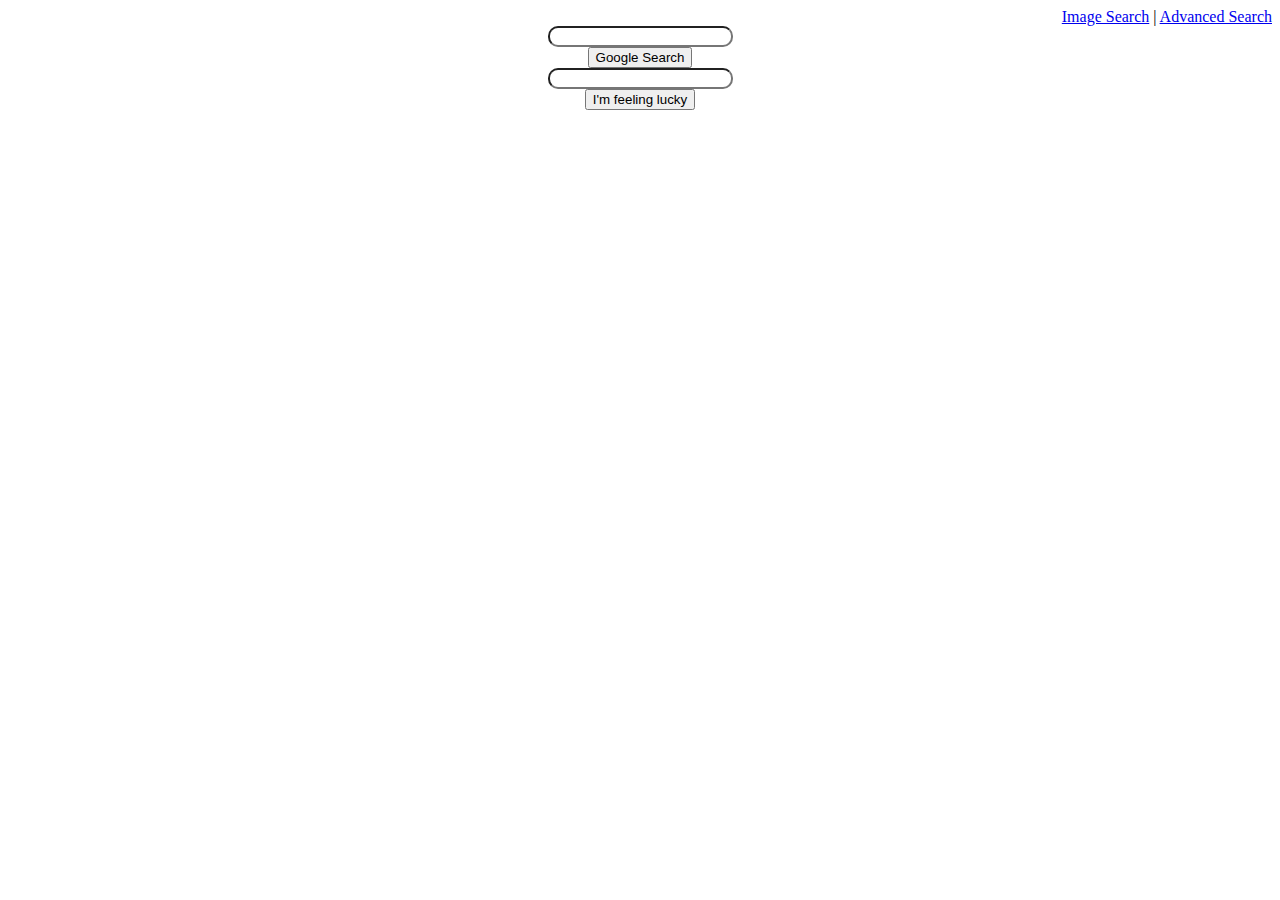
<file: index.html>
<!DOCTYPE html>
<html lang="en">
    <head>
        <title>Google Search</title>
    </head>
    <body>
        <div style="text-align: right;">
            <a href="imagesearch.html">Image Search</a> | <a href="advancedsearch.html">Advanced Search</a>
        </div>

        <div style="text-align: center;">
            <form action="https://www.google.com/search">
                <div>
                    <input type="text" style="border-radius: 10px;" name="q">            
                </div>
                <input type="submit" value="Google Search">
            </form>
        </div>

        <div style="text-align: center;">
            <form action="https://www.google.com/search">
                <div>
                    <input type="text" style="border-radius: 10px;" name="q">          
                    <input type="hidden" name="btnI"  value="I'm Feeling Lucky">            
                </div>
                <input type="submit" value="I'm feeling lucky">
            </form>
        </div>

    </body>
</html>
</file>
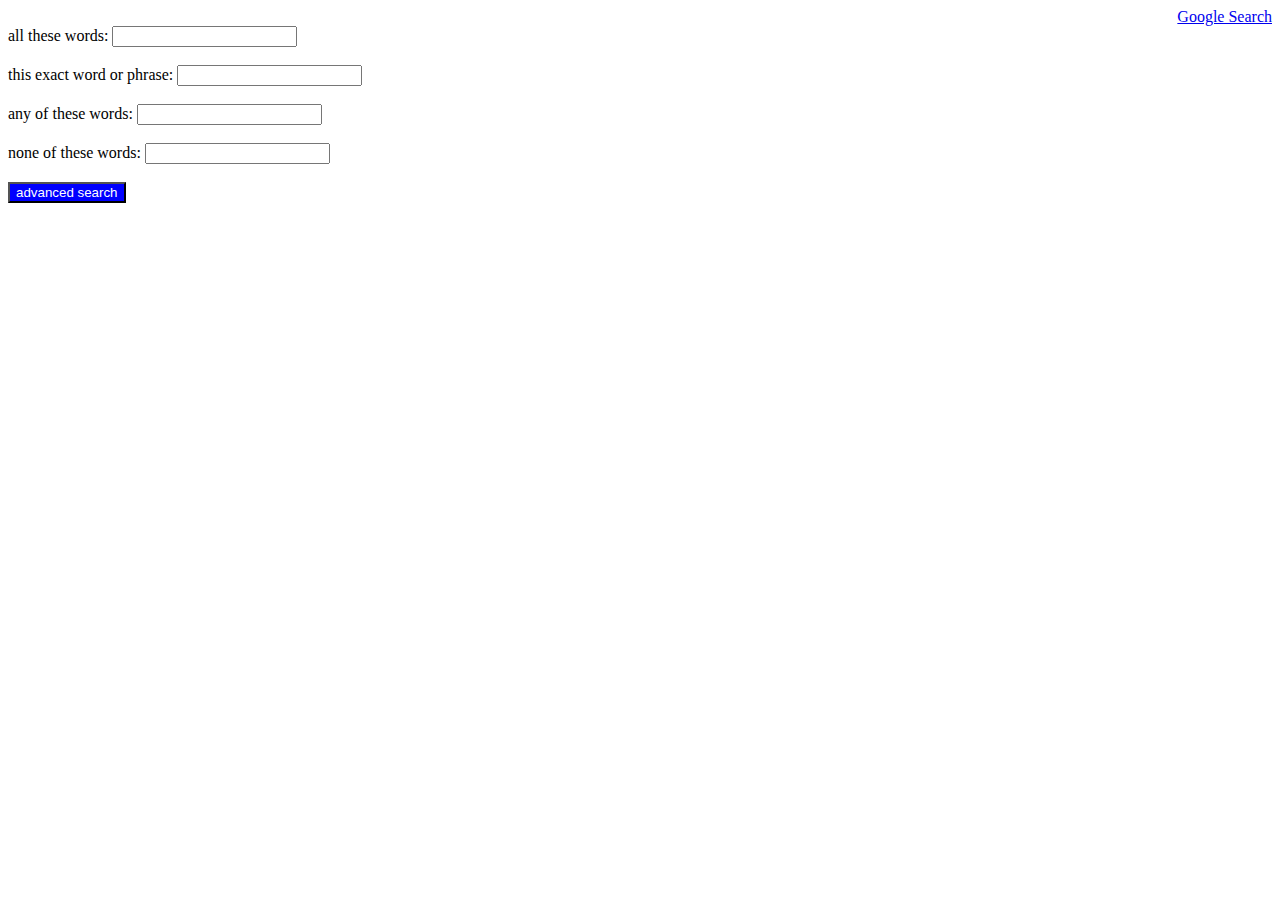
<file: advancedsearch.html>
<!DOCTYPE html>
<html lang="en">
    <head>
        <title>Advanced Search</title>
    </head>
    <body>
        <div style="text-align: right;">
            <a href="index.html">Google Search</a>
        </div>
        <!--<div style="text-align: left;">
            <form action="https://www.google.com/search">
                <div>
                    <input type="text" name="as_q">
                    <input type="hidden" name="as_qdr" value="all">
                </div>

                <input type="submit" value="Match All">
            </form>
        </div>
        
        <div style="text-align: left;">
            <form action="https://www.google.com/search">
                <div>
                    <input type="hidden" name="as_q">
                    <input type="text" name="as_eqp">
                    <input type="hidden" name="as_oq">
                    <input type="hidden" name="as_eq">
                    <input type="hidden" name="as_nlo">
                    <input type="hidden" name="as_nhi">
                    <input type="hidden" name="lr">
                    <input type="hidden" name="cr">
                    <input type="hidden" name="as_qdr" value="all">
                    <input type="hidden" name="as_sitesearch">
                    <input type="hidden" name="as_occt" value="any">
                    <input type="hidden" name="as_filetype">
                    <input type="hidden" name="tbs">
                </div>

                <input type="submit" value="Match Exact">
            </form>
        </div>  -->
        
        <form action="https://google.com/search" name="f">
            <div class="field">
                <label for="field1">all these words:</label>
                <input type="text" class="textinput" id="field1" value=""  name="as_q">
            </div>
            <br>
            <div class="field">
                <label for="field2">this exact word or phrase: </label>
                <input type="text" class="textinput" id="field2" value=""  name="as_epq">
            </div>
            <br>
            <div class="field">
                <label for="field3">any of these words: </label>
                <input type="text" class="textinput" id="field3" value=""  name="as_oq">
            </div>
            <br>
            <div class="field">
                <label for="field4">none of these words: </label>
                <input type="text" class="textinput" id="field4" value=""  name="as_eq">
            </div>
            <br>
            <input type="submit" value="advanced search"  style="background-color: blue; color: white;">
        </form>
    </body>
</html>
</file>
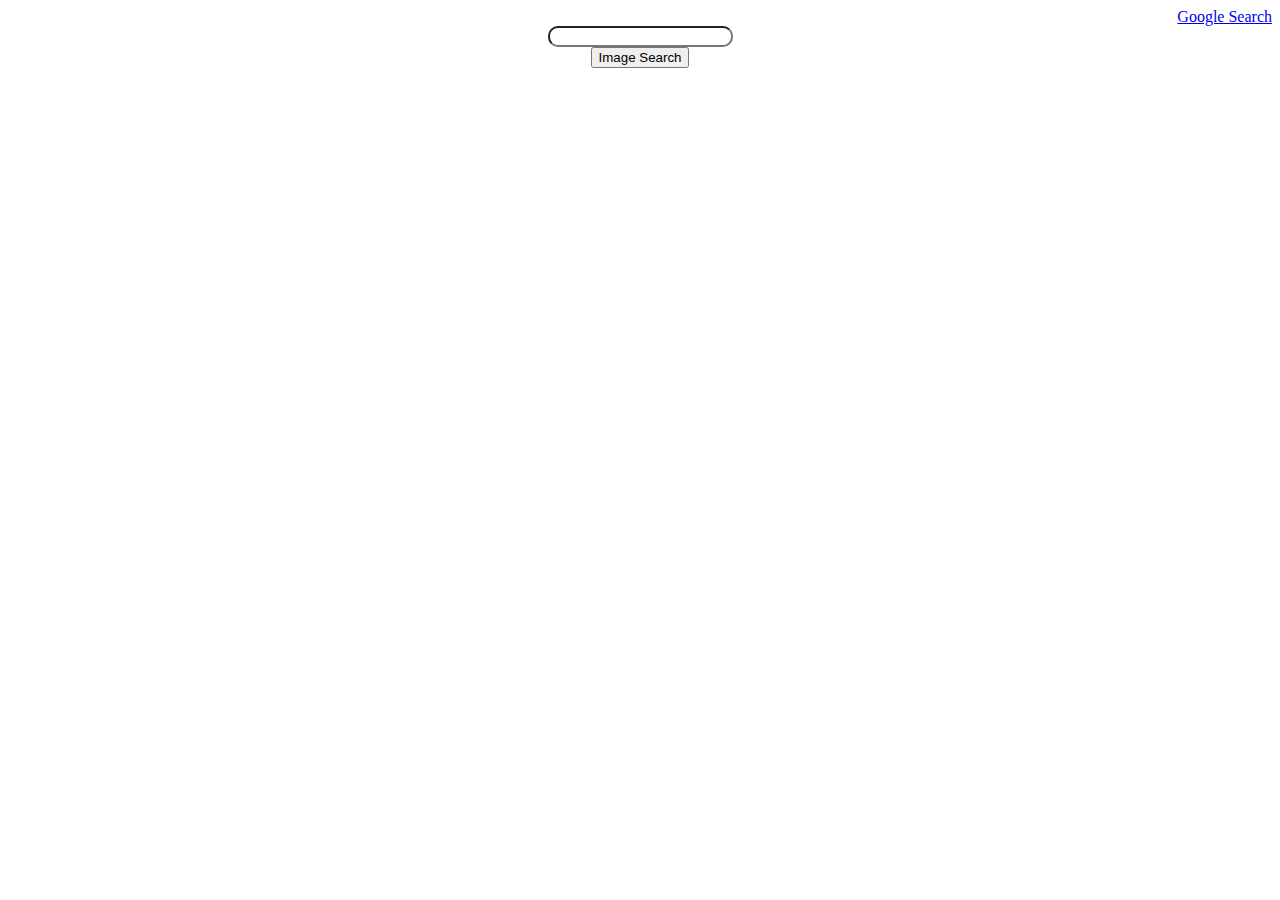
<file: imagesearch.html>
<!DOCTYPE html>
<html lang="en">
    <head>
        <title>Image Search</title>
    </head>
    <body>
        <div style="text-align: right;">
            <a href="index.html">Google Search</a>
        </div>
        <div style="text-align: center;">
            <form action="https://www.google.com/search">
                <div>
                    <input type="text" style="border-radius: 10px;" name="q">          
                    <input type="hidden" name="tbm"  value="isch">            
                </div>
                <input type="submit" value="Image Search">
            </form>
        </div>
    </body>
</html>
</file>
